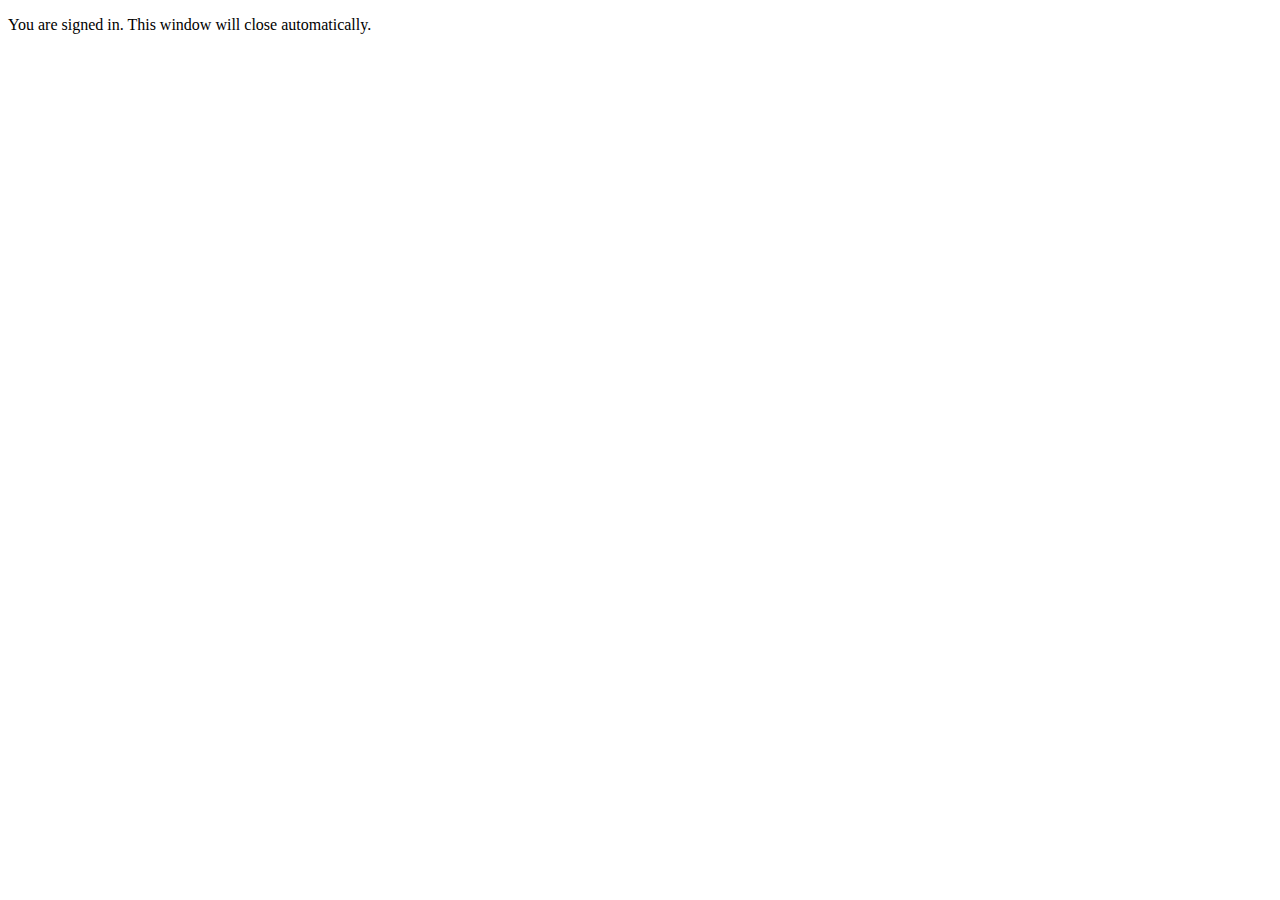
<file: account_bundle/templates/close_popup.html>
<!DOCTYPE html>
<html lang="en">
<head>
    <meta charset="UTF-8">
    <title>Signed In</title>
    <script>
        (function() {
            try {
                if (window.opener && !window.opener.closed) {
                    window.opener.focus();
                }
            } catch (err) {
                console.error(err);
            }
            window.close();
        })();
    </script>
</head>
<body>
    <p>You are signed in. This window will close automatically.</p>
</body>
</html>
</file>
